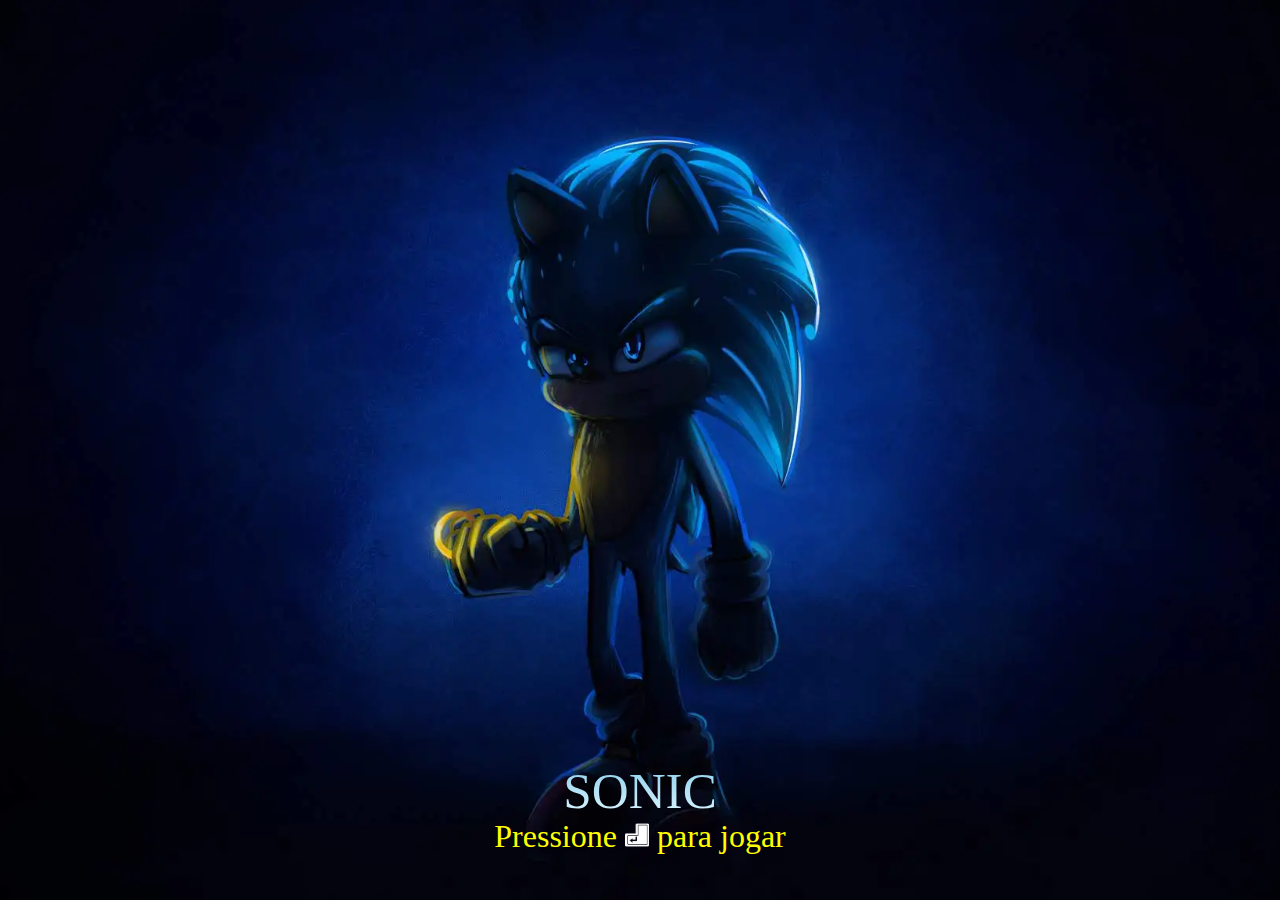
<file: index.html>
<!DOCTYPE html>
<html lang="en">
<head>
    <meta charset="UTF-8">
    <meta name="viewport" content="width=device-width, initial-scale=1.0">
    <link rel="stylesheet" href="/CSS/first-page.css">
    <title>Sonic Game</title>
</head>
<body>
    <figure>
        <figcaption>SONIC</figcaption>
        <p>Pressione <img src="assets/enter.png"> para jogar</p>
    </figure>
</body>
</html>
</file>
<file: CSS/first-page.css>
*{
    margin: 0;
    padding: 0;
}

body{
    height: 100vh;
    width: 100vw;
}

figure{
    background: url(../assets/wall.webp) no-repeat;
    background-size: cover;
    background-position: center;
    width: 100%;
    height: 100%;
    display: flex;
    justify-content: center;
}

figcaption{
    position: absolute;
    bottom: 5rem;
    font-size: 3.2rem;
    background: linear-gradient(#87CEEB, #E0F6FF);
    background-clip: text;
    -webkit-background-clip: text;
    -webkit-text-fill-color: transparent;
}

figure p{
    font-size: 2em;
    position: absolute;
    bottom: 5vh;
    color: yellow;
}

figure img{
    height: 1.5rem;
    filter: invert(100%);
}
</file>
